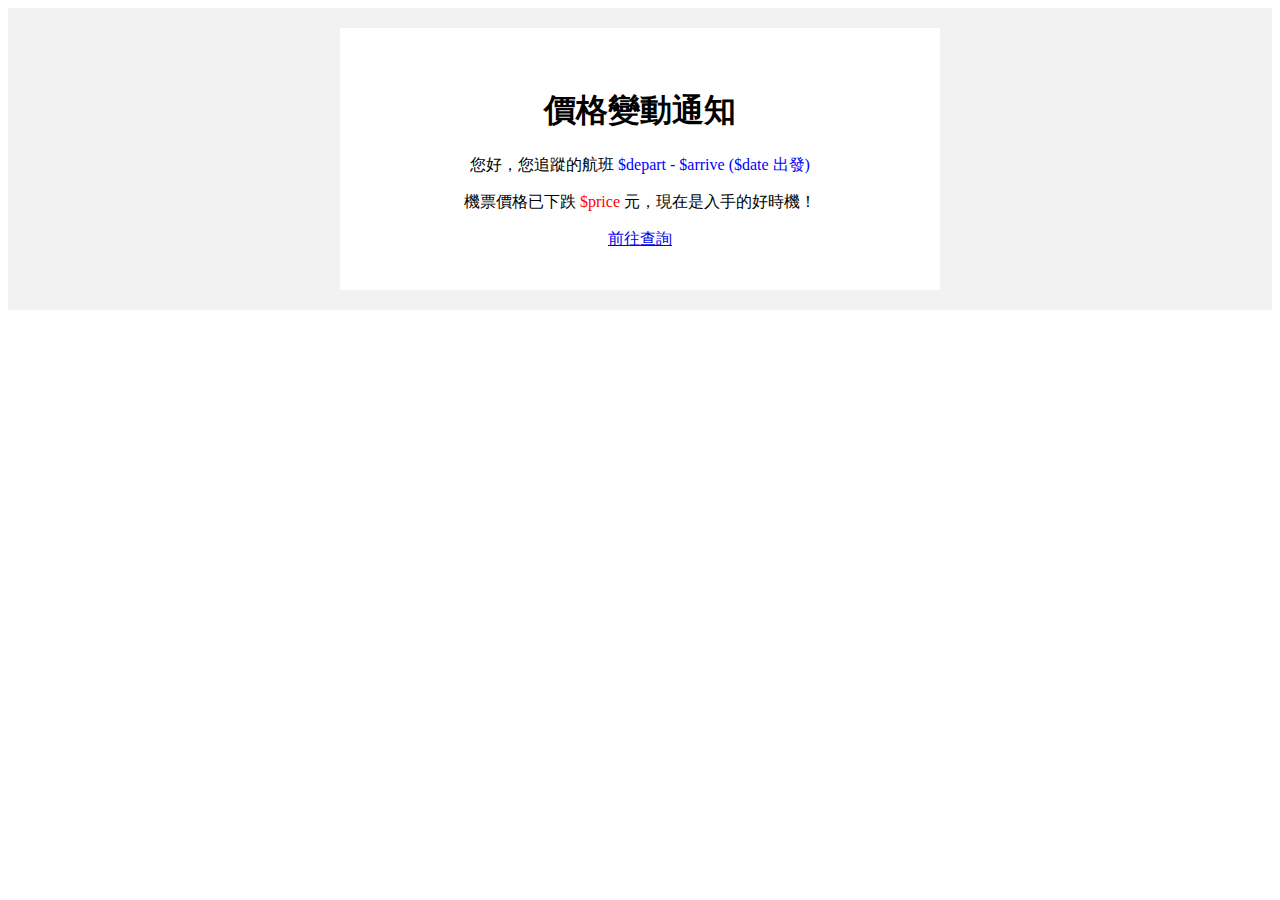
<file: Airflow/dags/modules/email.html>
<!DOCTYPE html>
<html>
<body>
    <table width="100%" border="0" cellspacing="0" cellpadding="0">
        <tr>
            <td align="center" bgcolor="#f2f2f2" style="padding-bottom:20px;" >
                <table width="600" border="0" cellspacing="0" cellpadding="20" style="margin-top: 20px;">
                    <tr>
                        <td bgcolor="#ffffff" style="padding: 40px; text-align: center; margin-bottom: 20px;">
                            <h1>價格變動通知</h1>
                            <p style="white-space: nowrap;">您好，您追蹤的航班 <span style="color: blue;">$depart - $arrive ($date 出發)</span></p>
                            <p style="white-space: nowrap;">機票價格已下跌 <span style="color: red;">$price</span> 元，現在是入手的好時機！</p>
                            <a href="https://www.airhunter.biz">前往查詢</a>
                        </td>
                    </tr>
                </table>
            </td>
        </tr>
    </table>
</body>
</html>
</file>
